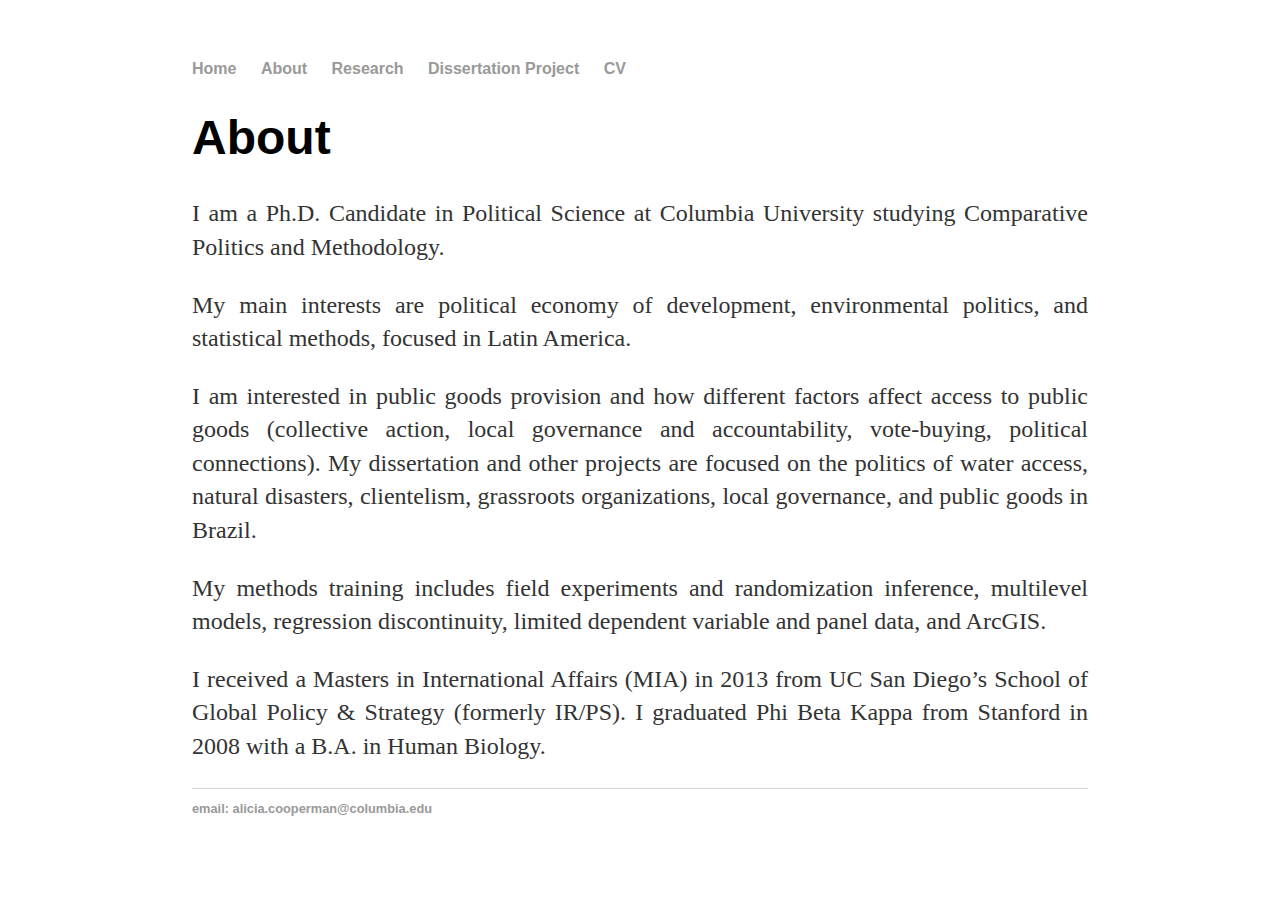
<file: about/index.html>
<!DOCTYPE html>
<html>
	<head>
		<title>About</title>
		<!-- link to main stylesheet -->
		<link rel="stylesheet" type="text/css" href="/css/main.css">
	</head>
	<body>
		<nav>
    		<ul>
<li><a href="/">Home</a></li>
	        	<li><a href="/about">About</a></li>
        		<li><a href="/research">Research</a></li>
			<li><a href="/dissertation">Dissertation Project</a></li>
			        		<li><a href="/cv">CV</a></li>
    		</ul>
		</nav>
		<div class="container">
    		<div class="blurb">
        		<h1>About</h1>
				<p style="text-align: justify;">I am a Ph.D. Candidate in Political Science at Columbia University studying Comparative Politics and Methodology.</p>
<p style="text-align: justify;">My main interests are political economy of development, environmental politics, and statistical methods, focused in Latin America.</p>
<p style="text-align: justify;">I am interested in public goods provision and how different factors affect access to public goods (collective action, local governance and accountability, vote-buying, political connections). My dissertation and other projects are focused on the politics of water access, natural disasters, clientelism, grassroots organizations, local governance, and public goods in Brazil.</p>
<p style="text-align: justify;">My methods training includes field experiments and randomization inference, multilevel models, regression discontinuity, limited dependent variable and panel data, and ArcGIS.</p>
<p style="text-align: justify;">I received a Masters in International Affairs (MIA) in 2013 from UC San Diego’s School of Global Policy & Strategy (formerly IR/PS). I graduated Phi Beta Kappa from Stanford in 2008 with a B.A. in Human Biology.</p>
    		</div><!-- /.blurb -->
		</div><!-- /.container -->
		<footer>
    		<ul>
        		<li><a href="mailto:alicia.cooperman@columbia.edu">email: alicia.cooperman@columbia.edu</a></li>
			</ul>
		</footer>
	</body>
</html>
</file>
<file: css/main.css>
body {
    margin: 60px auto;
    width: 70%;
}
nav ul, footer ul {
    font-family:'Helvetica', 'Arial', 'Sans-Serif';
    padding: 0px;
    list-style: none;
    font-weight: bold;
}
nav ul li, footer ul li {
    display: inline;
    margin-right: 20px;
}
a {
    text-decoration: none;
    color: #999;
}
a:hover {
    text-decoration: underline;
}
h1 {
    font-size: 3em;
    font-family:'Helvetica', 'Arial', 'Sans-Serif';
}
p {
    font-size: 1.5em;
    line-height: 1.4em;
    color: #333;
}
footer {
    border-top: 1px solid #d5d5d5;
    font-size: .8em;
}

ul.posts { 
    margin: 20px auto 40px; 
    font-size: 1.5em;
}

ul.posts li {
    list-style: none;
}
</file>
